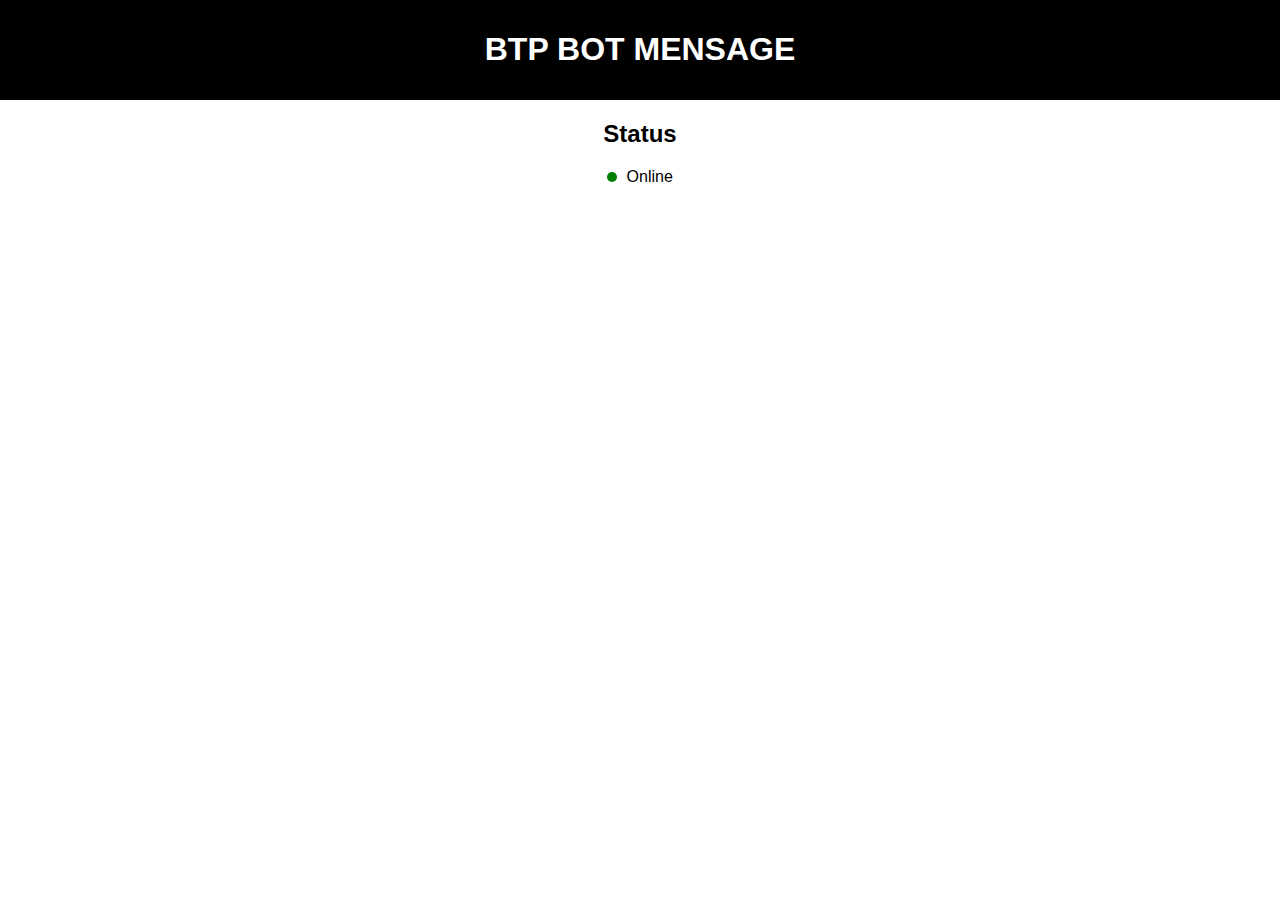
<file: index.html>
<!DOCTYPE html>
<html lang="pt-br">
<head>
    <meta charset="UTF-8">
    <meta name="viewport" content="width=device-width, initial-scale=1.0">
    <title>BTP Bot Mensage</title>
    <link rel="stylesheet" href="css/style.css">
</head>
<body>
    <div class="navbar">
        <h1>BTP BOT MENSAGE</h1>
    </div>
    <div class="status">
        <h2>Status</h2>
        <div class="online-indicator"></div>
        <span>Online</span>
    </div>
    <script src="index.js"></script>
</body>
</html>
</file>
<file: css/style.css>
body {
    font-family: Arial, sans-serif;
    margin: 0;
    padding: 0;
}

.navbar {
    background-color: black;
    color: white;
    text-align: center;
    padding: 10px 0;
}

.status {
    text-align: center;
    margin-top: 20px;
}

.online-indicator {
    display: inline-block;
    width: 10px;
    height: 10px;
    background-color: green;
    border-radius: 50%;
    margin-right: 5px;
}
</file>
